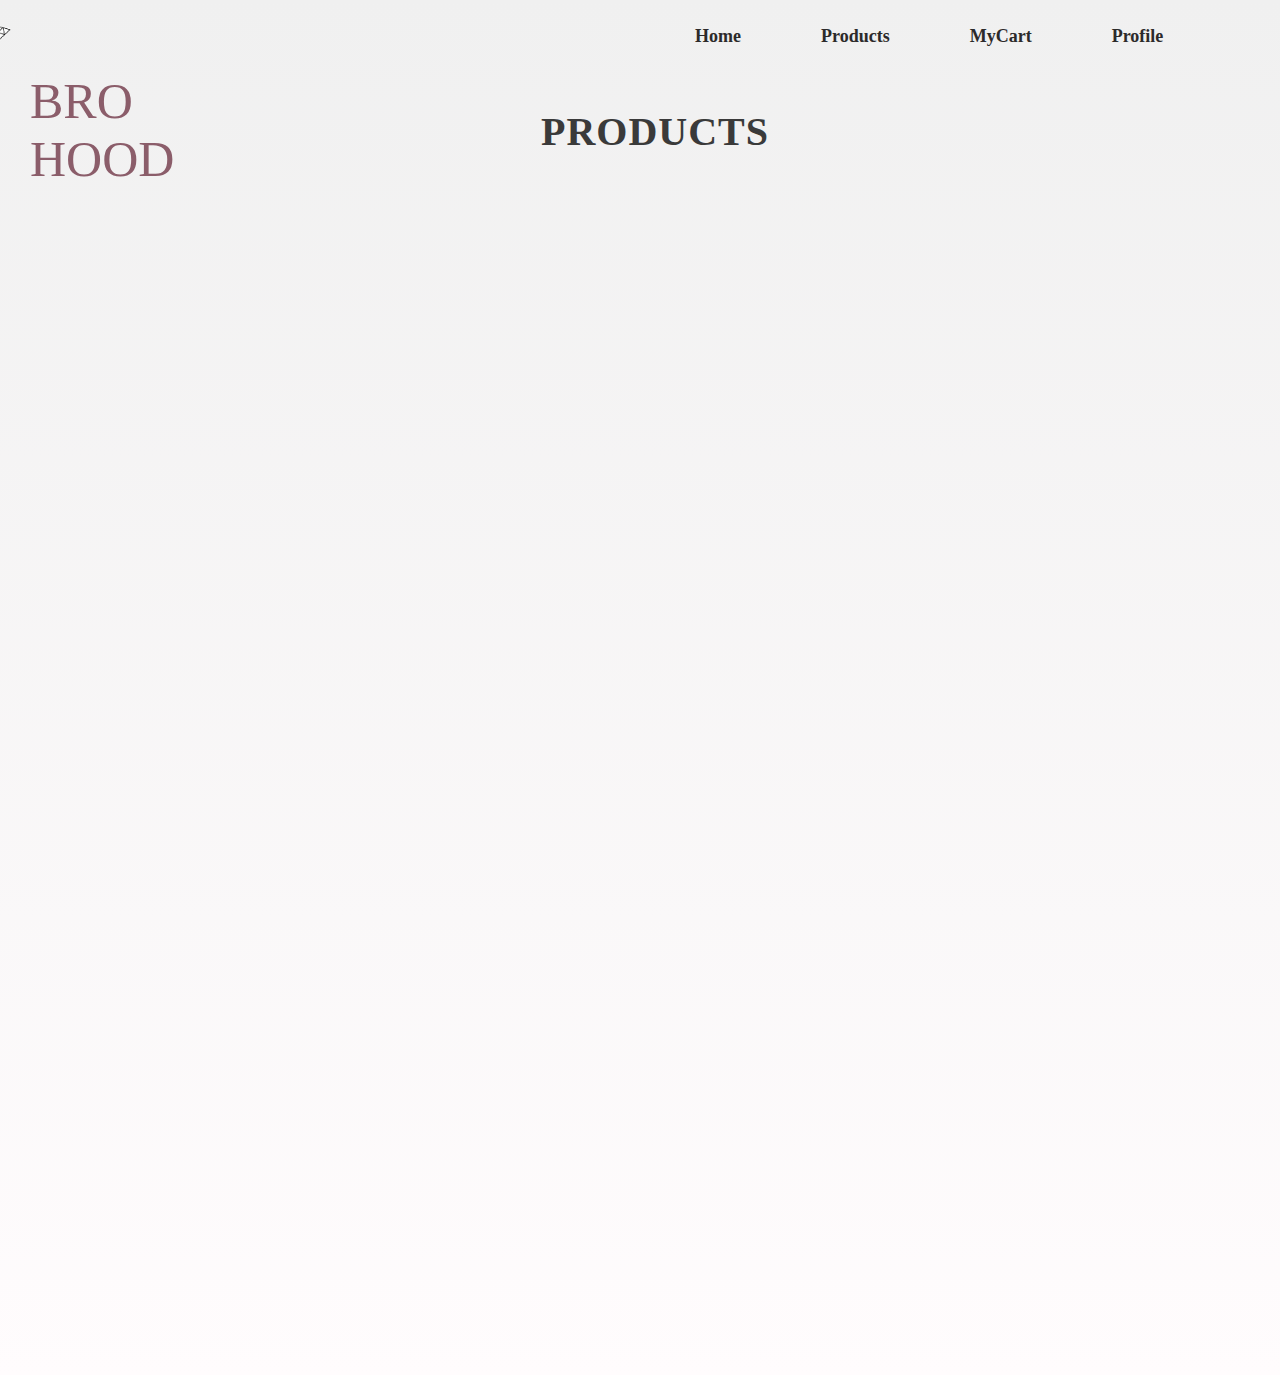
<file: products.html>
<!DOCTYPE html>
<html lang="en">
<head>
  <meta charset="UTF-8">
  <meta name="viewport" content="width=device-width, initial-scale=1.0">
  <title>Document</title>
  <link rel="stylesheet" href="./products.css">
</head>
<body>  
  <div class="container1">
    <nav> 
      <div class="container nav__container">
          <img src="./images/threejs.png" alt="logo" class="logo" >
          <ul class="nav__menu">
              <a href="main.html"><h0>Home</h0></a> 
              <a href="products.html"><h0>Products</h0></a>
              <a href="MyCart.html"><h0>MyCart</h0></a>
              <a href="#" id="profile-link"><h0>Profile</h0></a> 
          </ul> 
      </div>
    </nav>
  <div class="main-text">
    <a href="/index.html">BRO <br/>HOOD</a>  
    <h2>Products</h2>
  </div>
  </div>
  <div class="container">
    <div class="card" id="0" onclick="openProduct(0)" >
        <img src="./images/pic.jpg" alt="">
        <div class="desc">
            <h4>Floral Tshirt</h4>
            <span>Price : 10$</span>
        </div>
    </div>
    <div class="card" id="1" onclick="openProduct(1)">
        <img src="./images/pic1.png" alt="">
        <div class="desc">
            <h4>Ocean Tshirt</h4>
            <span>Price : 10$</span>
        </div>
    </div>
    <div class="card" id="2" onclick="openProduct(2)">
        <img src="./images/pic2.png" alt="">
        <div class="desc">
            <h4>Astrology Tshirt</h4>
            <span>Price : 10$</span>
        </div>
    </div>
    <div class="card" id="3" onclick="openProduct(3)">
        <img src="./images/pic3.png" alt="">
        <div class="desc">
            <h4>White Design Tshirt</h4>
            <span>Price : 10$</span>
        </div>
    </div>
    <div class="card" id="4" onclick="openProduct(4)">
        <img src="./images/pic4.png" alt="">
        <div class="desc">
            <h4>Farm Tshirt</h4>
            <span>Price : 10$</span>
        </div>
    </div>
    <div class="card" id="5" onclick="openProduct(5)">
        <img src="./images/pic5.png" alt="">
        <div class="desc">
            <h4>White and Blue Tshirt</h4>
            <span>Price : 10$</span>
        </div>
    </div>
    <div class="card" id="6" onclick="openProduct(6)">
        <img src="./images/pic6.png" alt="">
        <div class="desc">
            <h4>Smile Tshirt</h4>
            <span>Price : 10$</span>
        </div>
    </div>
    <div class="card" id="7" onclick="openProduct(7)">
        <img src="./images/pic7.png" alt="">
        <div class="desc">
            <h4>Shadow Wraith T-Shirt</h4>
            <span>Price : 10$</span>
        </div>
    </div>
    <div class="card" id="8" onclick="openProduct(8)">
        <img src="./images/pic8.png" alt="">
        <div class="desc">
            <h4>Disney Tshirt</h4>
            <span>Price : 10$</span>
        </div>
    </div>
    <div class="card" id="9" onclick="openProduct(9)">
        <img src="./images/pic9.png" alt="">
        <div class="desc">
            <h4>Samurai Tshirt</h4>
            <span>Price : 10$</span>
        </div>
    </div>
    <div class="card" id="10" onclick="openProduct(10)">
        <img src="./images/pic10.png" alt="">
        <div class="desc">
            <h4>Royal Green Tshirt</h4>
            <span>Price : 10$</span>
        </div>
    </div>
    <div class="card" id="11" onclick="openProduct(11)">
        <img src="./images/pic11.png" alt="">
        <div class="desc">
            <h4>AIR BackTshirt</h4> 
            <span>Price : 10$</span>
        </div>
    </div>
</div>
<script >
    function openProduct(id){
    window.location.href=`tshirt.html?id=${id}`;
} 

document.addEventListener("DOMContentLoaded", function () {
    const profileLink = document.getElementById("profile-link");
    const username = localStorage.getItem("username");

    if (username) {
        profileLink.innerHTML = `<h0>${username.split('@')[0]}</h0>`;
    }

    profileLink.addEventListener("click", function (event) {
        event.preventDefault();

        if (username) {
            window.location.href = "admin.html"; 
        }
    });
});                 
</script> 
</body>
</html>
</file>
<file: products.css>
body {
    margin: 0;
    padding: 0;
    font-family:serif;
    height: auto;
    background: linear-gradient(180deg, #f0f0f0, #fffcfd);

}
.logo {
    width: 32px;
    height: 32px;
    padding: 20px; 
    margin-left: -80px;
}

nav{
    width:100vw;
}

.nav__container{
    display:flex;
    justify-content: space-between;
    align-items: center;
}


.nav__menu{
    display: flex;
    align-items: center;
    gap: 5rem;
    margin-right: 200px;

}
.nav__menu a{
    font-size: 0.9rem;
    transition: all 400ms ease;
    text-decoration: none;
    color: #2c2a2a;
    
}
.nav__menu a:hover{
    color: #942542;
}

h0{
    font-size: 18px;
    font-weight: bold;
}

.main-text {
    font-size: 50px;
    margin-left: 30px;
}
.main-text a {
    font-family: 'Brush Script MT', cursive;
    color: #8b5d6a; 
    text-decoration: none; 
}
h2 {
    text-align: center;
    font-size: 2.5rem;
    margin-top: -80px;
    margin-bottom: 60px;
    color: #3a3a3a;
    letter-spacing: 1px;
    text-transform: uppercase;
}

.container {
    display: grid;
    grid-template-columns: repeat(auto-fit, minmax(260px, 1fr));
    gap: 30px;
    max-width: 1200px;
    margin: 0 auto;
}

.card {
    background: linear-gradient(180deg,#a28089, #f0f0f0,#a28089   );
    border-radius: 20px;
    overflow: hidden;
    box-shadow: 0 10px 25px rgba(0, 0, 0, 0.1);
    transition: transform 0.3s ease, box-shadow 0.3s ease;
    position: relative;
    display: flex;
    flex-direction: column;
    align-items: center;
    text-align: center;
    opacity: 0;
    animation: fadeIn 0.6s ease forwards;
    cursor: pointer;
}

.card::before {
    content: "";
    position: absolute;
    height: 8px;
    width: 100%;
    background: linear-gradient(90deg, #a51418, #fad0c4, #fad0c4);
    top: 0;
    left: 0;
}

.card:hover {
    background: linear-gradient(180deg, #f0f0f0,#a28089 ,#f0f0f0  );
}


.card img {
    width: 100%;
    height: 250px;
    object-fit: cover;
    border-bottom: 1px solid #eee;
}

.desc {
    padding: 20px;
    width: 100%;
}

.desc h4 {
    font-size: 1.2rem;
    margin-bottom: 10px;
    color: #2c2c2c;
}

.desc span {
    font-size: 1rem;
    font-weight: 600;
    color: #5e5e5e;
    display: block;
}

/* Animation delays for cards */
.card:nth-child(1) { animation-delay: 0.1s; }
.card:nth-child(2) { animation-delay: 0.2s; }
.card:nth-child(3) { animation-delay: 0.3s; }
.card:nth-child(4) { animation-delay: 0.4s; }
.card:nth-child(5) { animation-delay: 0.5s; }
.card:nth-child(6) { animation-delay: 0.6s; }
.card:nth-child(7) { animation-delay: 0.7s; }
.card:nth-child(8) { animation-delay: 0.8s; }
.card:nth-child(9) { animation-delay: 0.9s; }
.card:nth-child(10) { animation-delay: 1.0s; }
.card:nth-child(11) { animation-delay: 1.2s; }
.card:nth-child(12) { animation-delay: 1.3s; }


@keyframes fadeIn {
    from { 
        transform: translateY(20px); 
        opacity: 0; 
    }
    to { 
        transform: translateY(0); 
        opacity: 1; 
    }
}
.custom-card {
    background: linear-gradient(180deg,#a28089, #f0f0f0,#a28089);
    border-radius: 20px;
    overflow: hidden;
    box-shadow: 0 10px 25px rgba(0, 0, 0, 0.1);
    transition: transform 0.3s ease, box-shadow 0.3s ease;
    position: relative;
    display: flex;
    flex-direction: column;
    align-items: center;
    text-align: center;
    cursor: pointer;
}

.custom-card::before {
    content: "";
    position: absolute;
    height: 8px;
    width: 100%;
    background: linear-gradient(90deg, #a51418, #fad0c4, #fad0c4);
    top: 0;
    left: 0;
}

.custom-card:hover {
    background: linear-gradient(180deg, #f0f0f0,#a28089 ,#f0f0f0);
}

.custom-card img {
    width: 100%;
    height: 250px;
    object-fit: cover;
    border-bottom: 1px solid #eee;
}
</file>
